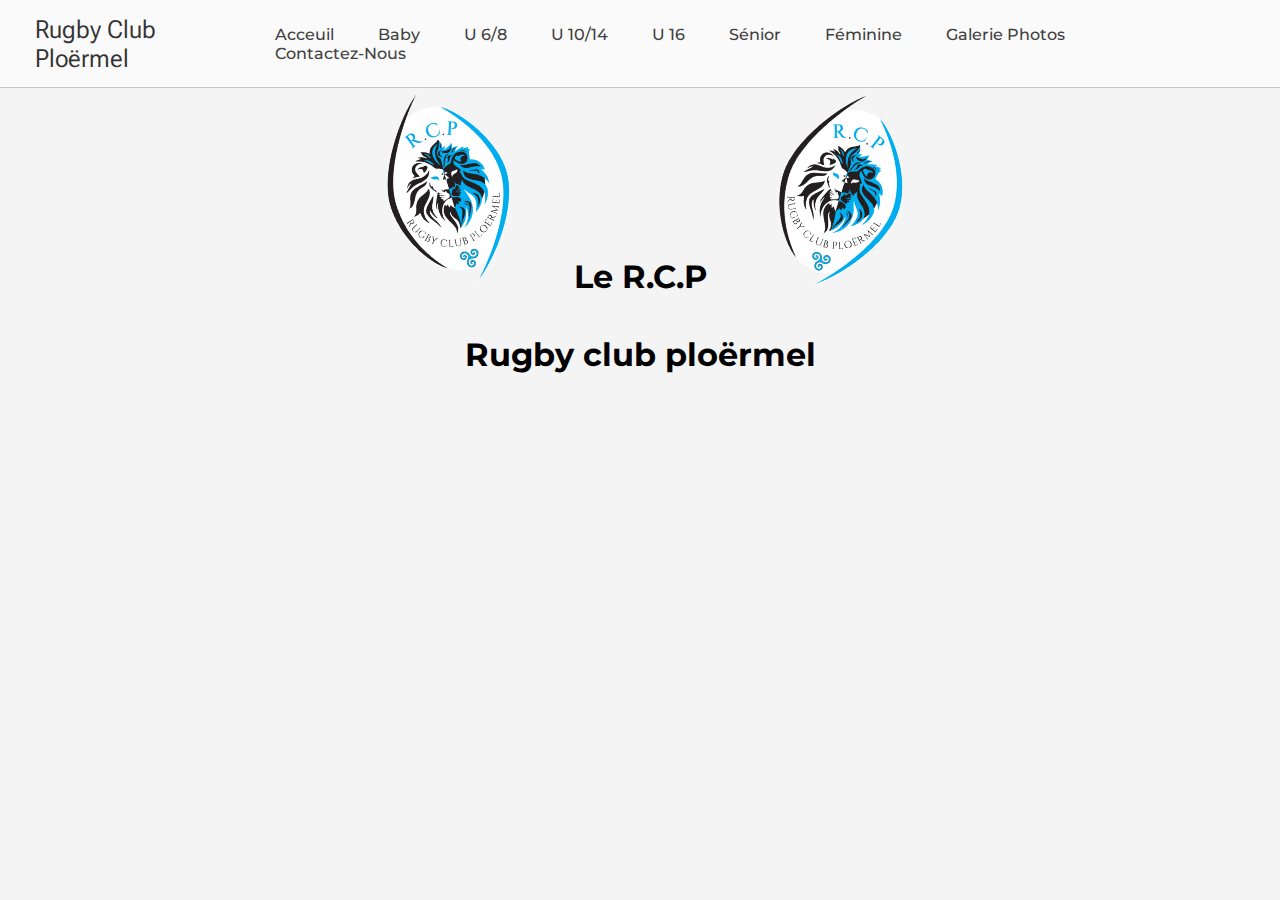
<file: index.html>
<!DOCTYPE html>
<html lang="fr">
  <head>
    <meta charset="UTF-8" />
    <meta name="name" content="R.C.P. - Le Rugby Club Ploërmel" />
    <meta
      name="keywords"
      content="Rugby, Ploërmel, Ploermel, Gourhel, Rugby-club"
    />
    <link
      rel="stylesheet"
      href="https://fonts.googleapis.com/css2?family=Montserrat:wght@100;200;300;400;500;600;700;800;900&family=Roboto+flex:opsz,wght@8..144,100;8..144,300;8..144,700;8..144,900&display=swap"
    />
    <link rel="stylesheet" href="styles/style.css" />
    <title>R.C.P. - Rugby Club de Ploërmel</title>
  </head>

  <body>
    <header>
      <nav class="navbar">
        <a
          href="#"
          class="minTitle"
          aria-label="visit homepage"
          aria-current="page"
        >R.C.P.</a>
        <a
          href="#"
          class="fullTitle"
          aria-label="visit homepage"
          aria-current="page"
        >Rugby Club Ploërmel
        </a>
        <div class="main-navlinks">
          <button
            class="hamburger"
            type="button"
            aria-label="Toggle navigation"
            aria-expanded="false"
          >
            <span></span>
            <span></span>
            <span></span>
          </button>
        </div>
          <div class="navlinks-container">
            <a href="#" aria-current="page"">Acceuil</a>
            <a href="#baby">Baby</a>  
            <a href="#U6/8">U 6/8</a>
            <a href="#U10/14">U 10/14</a>
            <a href="#U16">U 16</a>
            <a href="#Senior">Sénior</a>
            <a href="#Feminine">Féminine</a>
            <a href="#galeriePhoto">Galerie Photos</a>
            <a href="#Contact">Contactez-Nous</a>
         
        </div>
      </nav>
    </header>
    <section>
      <div>
        <h1>
          <span class="firstTitle">
            <img
            src="img/logo-rcp.png"
            alt="logo du club de rugby de ploërmel"
            class="logoTitle"
            />

            <span>Le R.C.P</span>
            <img
            src="img/logo-rcp.png"
            alt="logo du club de rugby de ploërmel"
            class="logoTitle2"
            />
          </span>
          <br />
          <span class="RCP">Rugby club ploërmel</span>
        </h1>
      </div>


      <!-- <br />
      <p>
        L'association sportive du rugby club Ploërmel. A sa tête, Sylvain
        Guillotin, un aficionados du ballon oval qui souhaite développer cette
        pratique auprès des jeunes Ploërmelais.
      </p>
      <br />
      <img src="img/equipe-baby.jpg" alt="equipe des baby's" /><br />
      <p>
        <a href="Contact.html" title="Contact" target="_blank">
          <input type="button" class="contact" value="Contactez-Nous" />
        </a>
      </p>
    </section> -->
    <script src="./script/script.js"></script>
  </body>
</html>
</file>
<file: styles/style.css>
*,
::before,
::after {
  box-sizing: border-box;
  padding: 0;
  margin: 0;
  text-decoration: none;
}

body {
  font-family: "Montserrat", Helvetica, sans-serif;
  background: #f4f4f4;
}

nav {
  width: 100%;
  display: flex;
  align-items: center;
  justify-content: space-between;
  padding: 15px 25px;
  background: #fafafa;
  box-shadow: inset 0px -1px 0px #c5c5c6;
}

.nav-icon {
  display: flex;
  align-items: center;
  margin-right: 20px;
}
.fullTitle {
  font-family: Roboto Flex, sans-serif;
  font-size: 25px;
  margin-left: 10px;
  font-weight: 400;
  color: #333;
}
.minTitle {
  display: none;
}
.logo {
  width: 30px;
  transform: rotate(17deg) translateX(5px);
}
.logo2 {
  width: 30px;
  transform: rotate(-17deg) translateX(5px);
}

.hamburger {
  display: none;
}

.navlinks-container a {
  margin: 0 20px;
  font-size: 16px;
  font-weight: 500;
  color: #414141;
  display: inline-block;
  position: relative;
}

.navlinks-container a::after {
  content: "";
  display: block;
  position: absolute;
  bottom: -3px;
  width: 100%;
  height: 1px;
  transform: scale(0);
  transform-origin: left;
  background: #333;
  transition: transform 0.3s ease-out;
}

.navlinks-container a:hover::after {
  transform: scale(1);
}

@media (max-width: 900px) {
  nav {
    padding: 15px 20px;
    position: relative;
  }
  .nav-icon {
    order: 2;
    margin: 0 auto;
  }
  .nav-icon span {
    font-size: 22px;
  }
  .minTitle {
    display: block;
  }
  .fullTitle {
    display: none;
  }
  .main-navlinks {
    order: 1;
  }

  .hamburger {
    width: 20px;
    height: 20px;
    cursor: pointer;
    border: none;
    display: flex;
    background: #fafafa;
    align-items: center;
    position: relative;
  }

  .hamburger span {
    display: block;
    width: 100%;
    height: 2px;
    background: #333;
    position: absolute;
    pointer-events: none;
    transition: opacity 0.3s ease-out;
  }

  .hamburger span:nth-child(1),
  .hamburger span:nth-child(3) {
    transition: transform 0.3s ease-out;
  }

  .hamburger span:nth-child(1) {
    transform: translateY(7px);
  }

  .hamburger span:nth-child(3) {
    transform: translateY(-7px);
  }

  .hamburger.open span:nth-child(1) {
    transform: translate(0) rotate(135deg);
  }
  .hamburger.open span:nth-child(2) {
    opacity: 0;
    transition: opacity 0s ease-out;
  }
  .hamburger.open span:nth-child(3) {
    transform: translate(0) rotate(-135deg);
  }

  .navlinks-container {
    display: flex;
    flex-direction: column;
    align-items: flex-start;
    position: absolute;
    background: #fafafa;
    top: 100%;
    left: 0;
    height: 100vh;
    padding: 15px 50px 15px 20px;
    border-right: 1px solid #c5c5c6;
    transform: translate(-100%);
  }
  .open {
    transform: translate(0%);
  }
  .navlinks-container a {
    font-size: 18px;
    margin: 10px 0;
  }
}

h1 {
  max-width: 100vw;
  display: flex;
  flex-direction: column;
  align-items: center;
}

.firstTitle span {
  padding: 0 60px;
}

h1 img {
  max-height: 200px;
}

.logoTitle {
  transform: rotate(-17deg) translateX(5px);
}

.logoTitle2 {
  transform: rotate(17deg) translateX(5px);
}
</file>
